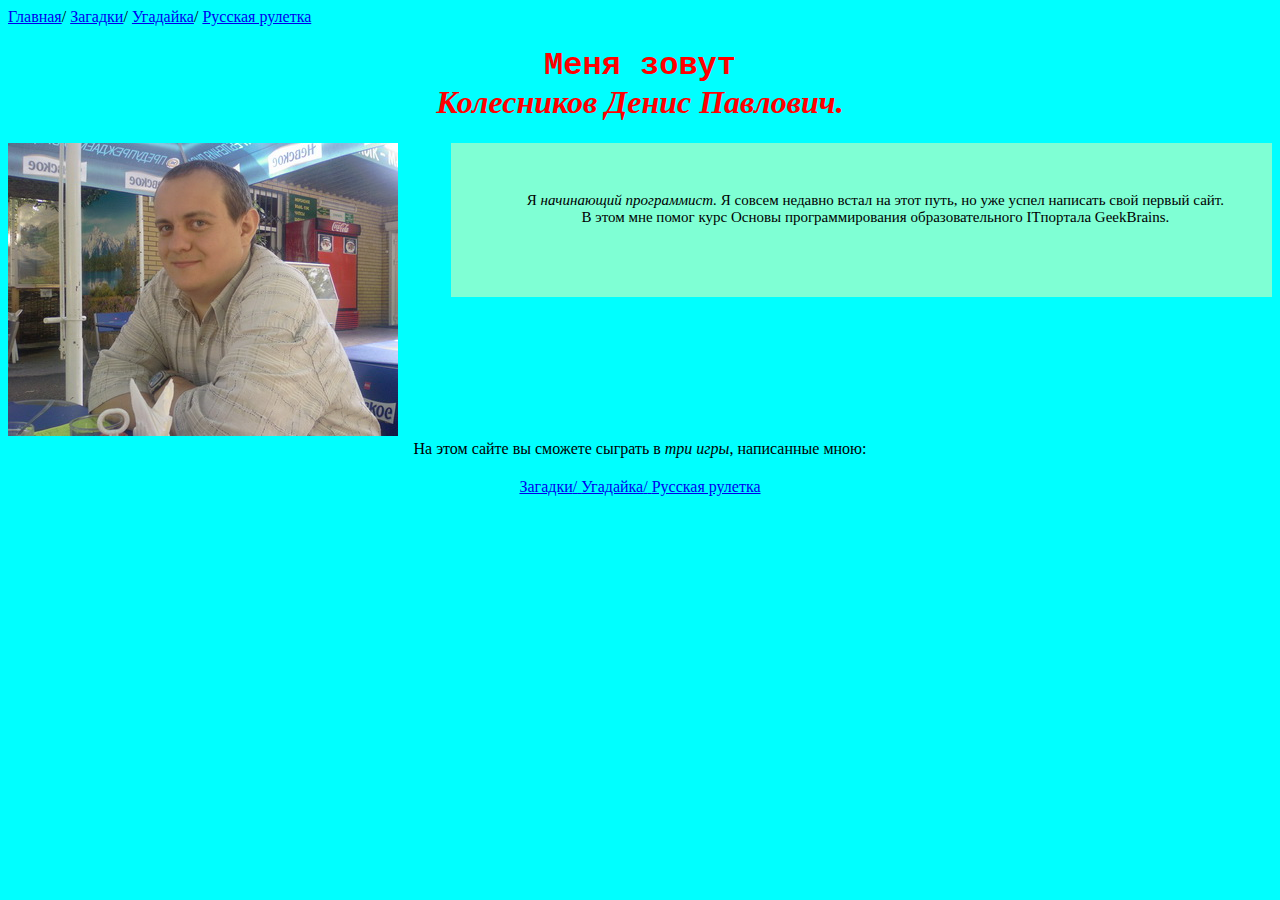
<file: index.html>
<!DOCTYPE html>
<html>
<meta charset="UTF-8">
<link rel="stylesheet" href="style.css">
<head><title>Обо мне</title></head>
<body>
<a href="#">Главная</a><span>/</span>
<a href="puzzles.html">Загадки</a><span>/</span>
<a href="guess.html">Угадайка</a><span>/</span>
<a href="rulles.html">Русская рулетка</a>
<div id="header"></a>
                <h1>Меня зовут<div id="header1"</a> <i><b>Колесников Денис Павлович.</i></b></h1>
</div></a>               
</div></a>
<img src="Денис.jpg" alt="Это я">
<div id="center"
<p>Я <i>начинающий программист.</i> Я совсем недавно встал на этот путь,
но уже успел написать свой первый сайт.</br>В этом мне помог курс Основы
программирования образовательного ITпортала
GeekBrains.</p></div></a>
<div id="center1"
<p></p>
</div></a>
<div id="center2"
<p>На этом сайте вы сможете сыграть в <i>три игры</i>, написанные мною:</p>
<a href="puzzles.html">
Загадки<span>/</span>
</a>
<a href="guess.html">
Угадайка<span>/</span>
</a>
<a href="rulles.html">
Русская рулетка
</a></div></a>   
</body>
</html>
</file>
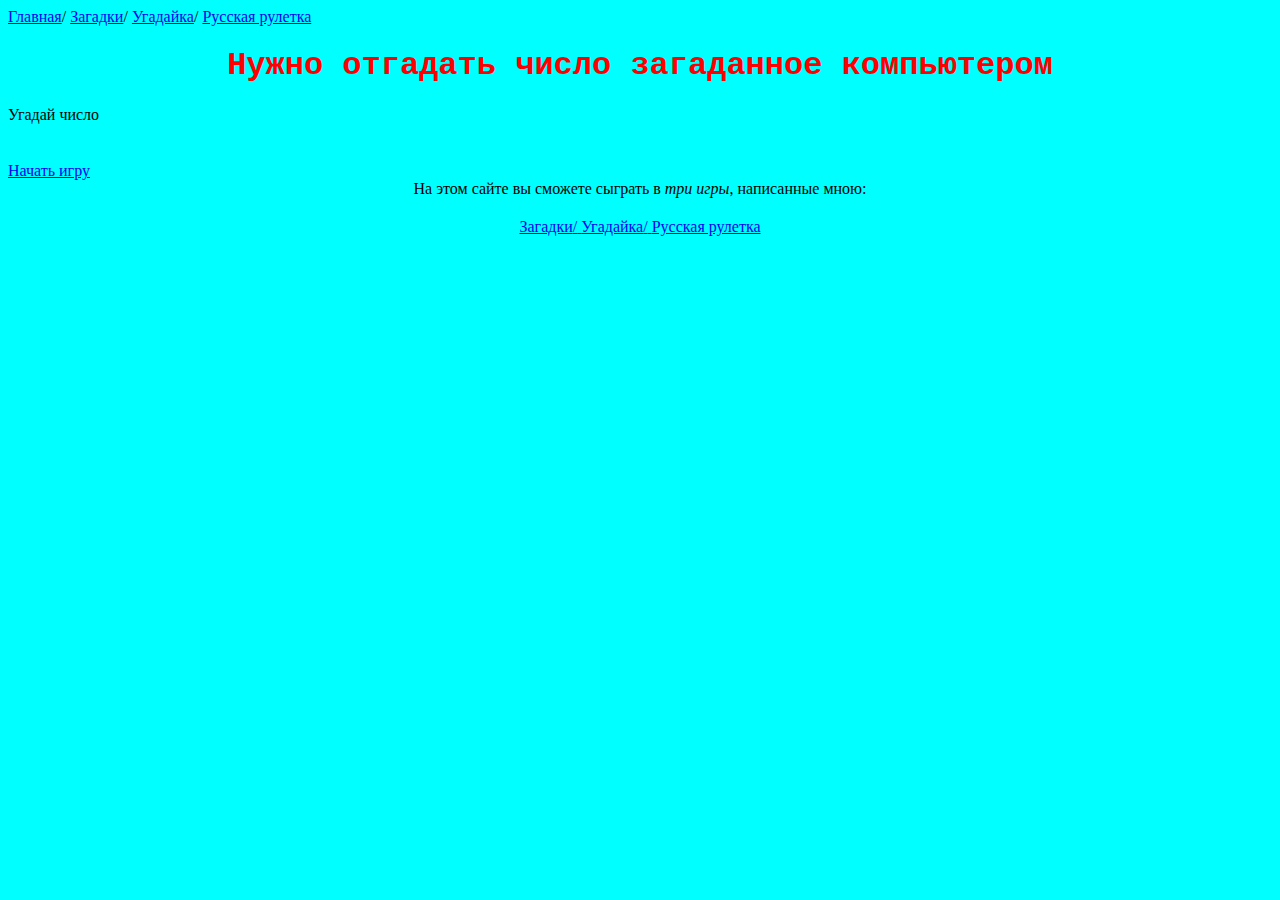
<file: guess.html>
<!DOCTYPE html>
<html>
<meta charset="UTF-8">
    <link rel="stylesheet" href="style.css">

    <script type="text/javascript">
function Play(){
alert("Будем играть в угадай число.Компьютер загадает случайное число от 1 до 100. У тебя будет 10 попыток, чтобы его угадать.После неудачной попытки компьютер будет давать подсказку.");
var a=0;
var min=1;
var max=100;
var a=(Math.floor(Math.random()*(max-min+1)) + min);
var i=1;
do{
for (var raz=1+i;raz>10;i++);
			var otvet=(prompt(parseInt("Компьютер загадал число.Попробуй его угадай.")))
				if (a>otvet) { 
					alert("Не угадал.Компьютер загадал большее число на "+(a-otvet)+(Math.random()*(1-5)));
					i++;}
				else if (a<otvet) { 
						alert("Не угадал.Компьютер загадал меньшее число на "+(otvet-a)+(Math.random()*(1-5)));
						i++;}
						}
while((a!=otvet)&(raz!=10)); 
if (raz==10) 
	alert("Неугадал");
if (a==otvet)
	alert("Угадал c "+(raz-1)+" попытки");
alert("Теперь будет пробовать второй игрок");
a=(Math.floor(Math.random()*(max-min+1)) + min);
do{
    i=1;
for (var raz2=1+i;raz2>10;i++);
			var otvet=(prompt(parseInt("Компьютер загадал число.Попробуй его угадай.")))
				if (a>otvet) { 
					alert("Не угадал.Компьютер загадал большее число на "+(a-otvet));
					i++;}
				else if (a<otvet) { 
						alert("Не угадал.Компьютер загадал меньшее число на "+(otvet-a));
						i++;}
						}
while((a!=otvet)&(raz2!=10)); 
if (raz2==10) 
	alert("Неугадал");
if (a==otvet)
	alert("Угадал c "+(raz2-1)+" попытки");
if (raz<raz2)
	alert("Победил первый игрок");
else 
	alert("Победил второй игрок");
}					
</script>
<head><title>Обо мне</title></head>
<body>
<a href="index.html">Главная</a><span>/</span>
<a href="puzzles.html">Загадки</a><span>/</span>
<a href="guess.html">Угадайка</a><span>/</span>
<a href="rulles.html">Русская рулетка</a>
<div id="header">
<h1>Нужно отгадать число загаданное компьютером</h1>
</div>           
    <div id="1">
        <p>Угадай число</p>   
<br/>
<a href="#" onclick="Play();" >Начать игру</a> 
        
    </div>
<div id="center2"
<p>На этом сайте вы сможете сыграть в <i>три игры</i>, написанные мною:</p>
<a href="puzzles.html">
Загадки<span>/</span>
</a>
<a href="guess.html">
Угадайка<span>/</span>
</a>
<a href="rulles.html">Русская рулетка</a>
</div></a>   
</body>
</html>
</file>
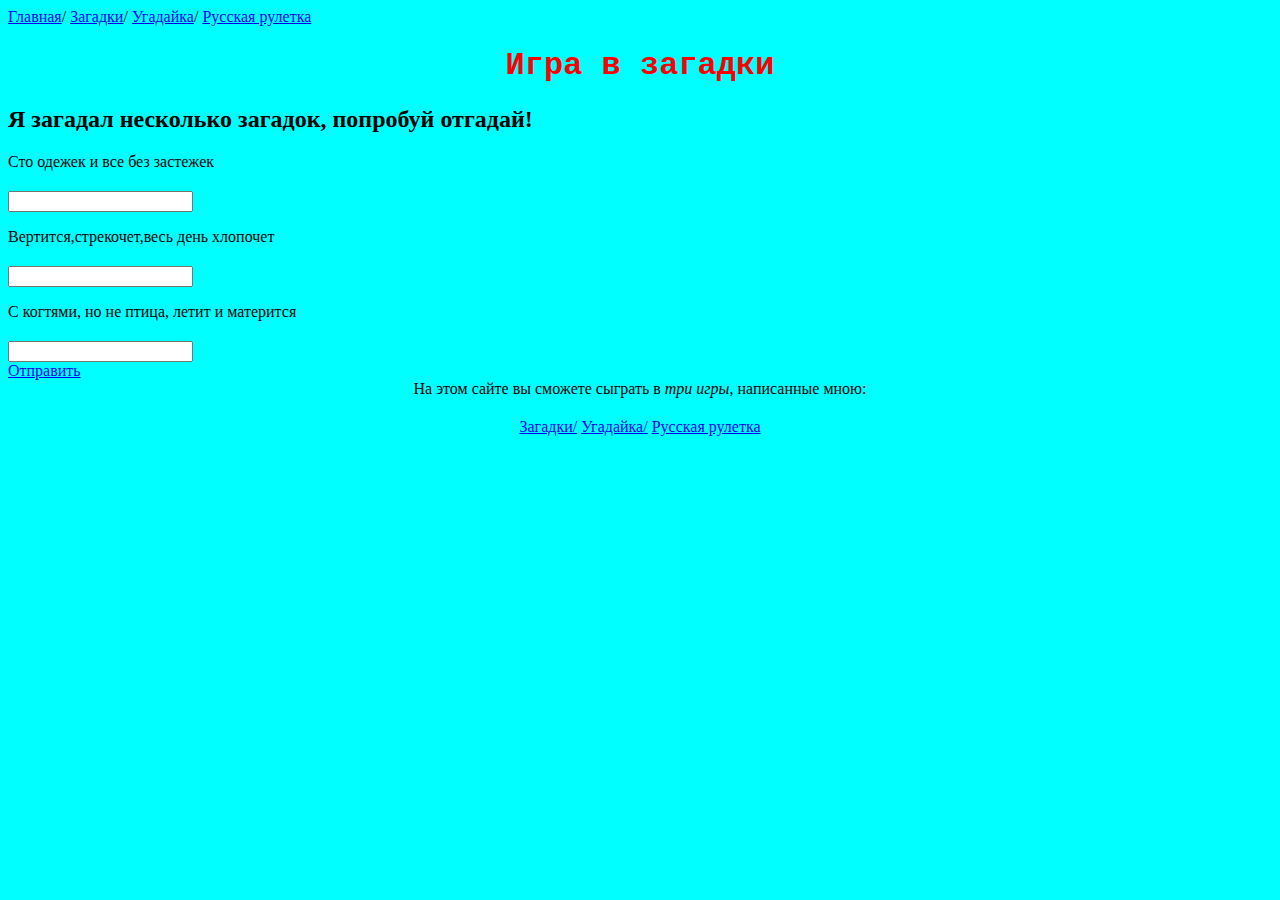
<file: puzzles.html>
<!DOCTYPE html>
<html>
<meta charset="UTF-8">
    <link rel="stylesheet" href="style.css">

    <script type="text/javascript">
        function checkAnswer(){
            var result = document.getElementById("answer1").value;
            var count=0;
            if(result == "капуста")
                count++;
            
            var result = document.getElementById("answer2").value;
            if(result == "сорока")
                count++;
            
            var result = document.getElementById("answer3").value;
            if(result == "электрик")
                count++;
            
            alert("Вы ответили правильно на "+count+" загадок");
        }
    </script>
<head><title>Обо мне</title></head>
<body>
<a href="index.html">Главная</a><span>/</span>
<a href="puzzles.html">Загадки</a><span>/</span>
<a href="guess.html">Угадайка</a><span>/</span>
<a href="rulles.html">Русская рулетка</a>
<div id="header">
<h1>Игра в загадки</h1>
</div>           
    <div id="1"><h2>Я загадал несколько загадок, попробуй отгадай!</h2>
    <p>Сто одежек и все без застежек</p>
        <input type="text" id="answer1"></input>
    <p>Вертится,стрекочет,весь день хлопочет</p>
        <input type="text" id="answer2"></input>
    <p>С когтями, но не птица, летит и матерится</p>
        <input type="text" id="answer3"></input>    
<br/>
<a href="#" onclick="checkAnswer();" >Отправить</a> 
        
    </div>
<div id="center2"
<p>На этом сайте вы сможете сыграть в <i>три игры</i>, написанные мною:</p>
<a href="puzzles.html">Загадки<span>/</span></a>
<a href="guess.html">Угадайка<span>/</span></a>
<a href="rulles.html">Русская рулетка</a>
</div></a>   
</body>
</html>
</file>
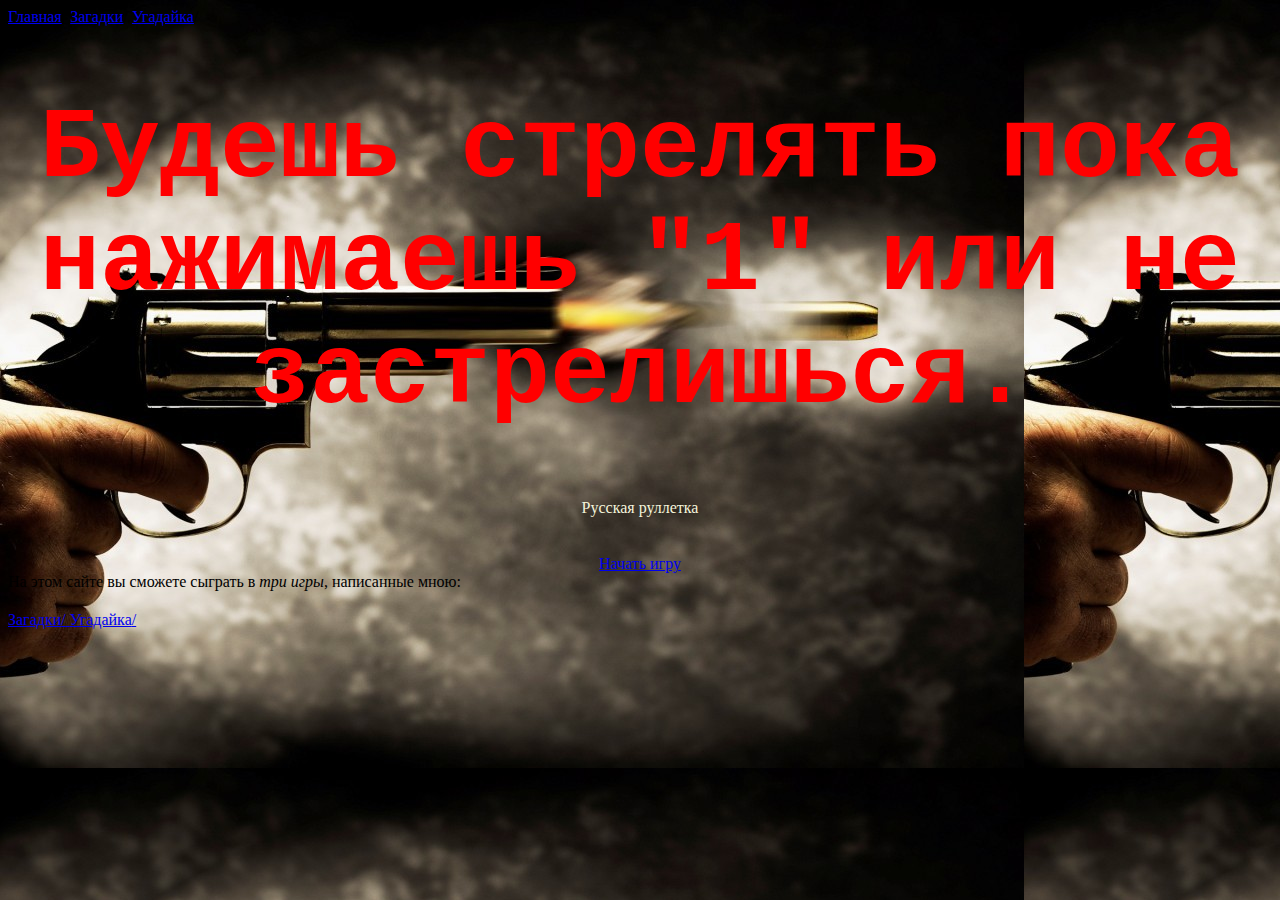
<file: rulles.html>
<!DOCTYPE html>
<html>
<meta charset="UTF-8">
    <link rel="stylesheet" href="stylerulles.css">

    <script type="text/javascript">
function Play(){
    var question;
do{
question=prompt("Будем стреляться?1-да");
if (question!=1) 
alert("Слабак");
var shot=(Math.random()*6);
if (shot<1){
alert("Ты застрелился");
break;}
if (shot>1) 
alert("Стреляет игрок за столом №2");
shot=(Math.random()*6);
if (shot<1){
alert("Застрелился игрок за столом №2");
break;}
if (shot>1) 
alert("Стреляет игрок за столом №3");
shot=(Math.random()*6);
if (shot<1)
alert("Застрелился игрок за столом №3");
}while (shot> 1 );
}					
</script>
<head><title>Обо мне</title></head>
<body>
<a href="index.html">Главная</a><span>/</span>
<a href="puzzles.html">Загадки</a><span>/</span>
<a href="guess.html">Угадайка</a><span>/</span>
<div id="header">
<h1>Будешь стрелять пока нажимаешь "1" или не застрелишься.</h1>
</div>           
    <div id="center1">
        <p>Русская руллетка</p>   
<br/>
<a href="#" onclick="Play();" >Начать игру</a> 
        
    </div>
<div id="center2"
<p>На этом сайте вы сможете сыграть в <i>три игры</i>, написанные мною:</p>
<a href="puzzles.html">
Загадки<span>/</span>
</a>
<a href="guess.html">
Угадайка<span>/</span>
</a>
</div></a>   
</body>
</html>
</file>
<file: style.css>
body{
 background-color: aqua;
    
}

#header{
    text-align: center;
    font-family: Courier New;
    color: red;
}
#header1{
    text-align: center;
    font-family: Monotype Corsiva;
    color: red;
}
#center{
    font-size: 15px;
    text-transform: full-width;
    text-align-last: center;
    margin-top: 0px;
    float: right;
    padding: 49px 48px 51px 76px;
    background-color: aquamarine;

        
}
#center2{
    text-align: center;
}
p{
    margin-bottom: 20px;
}
#center1{
    float: right;
}
</file>
<file: stylerulles.css>
body{

 background: black url(shoot.jpg);
    
}

#header{
    text-align: center;
    font-family: Courier New;
    color: red;
    font-size: 50px;
}
#header1{
    text-align: center;
    font-family: Monotype Corsiva;
    color: red;
}


        
}
#center2{
    text-align: center;
}

#center1{
    text-align: center;
    color: beige;
}
p{
    margin-bottom: 20px;
}
</file>
